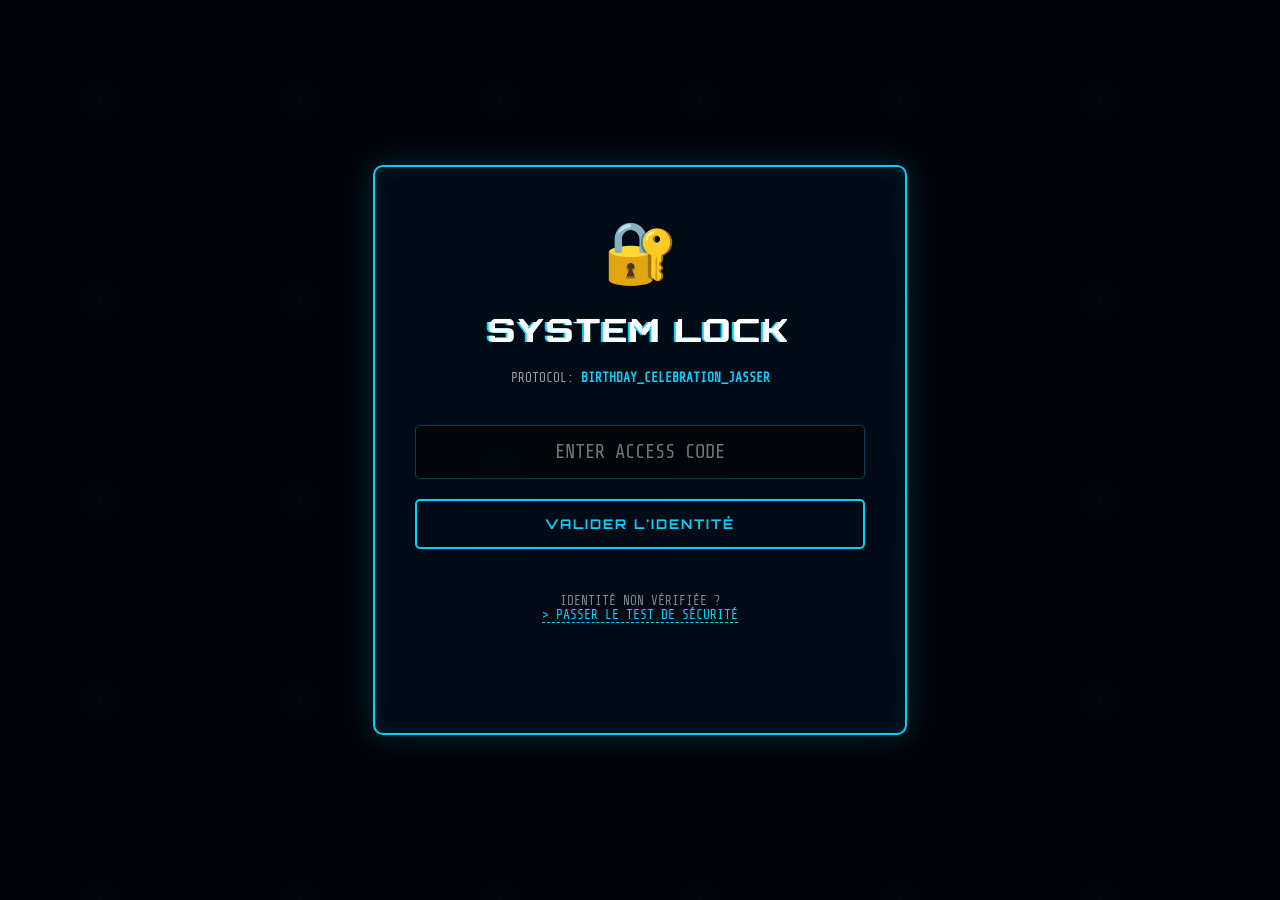
<file: index.html>
<!DOCTYPE html>
<html lang="fr">
<head>
    <meta charset="UTF-8">
    <meta name="viewport" content="width=device-width, initial-scale=1.0">
    <title>Protocol B-DAY Jasser </title>
    <link rel="stylesheet" href="style2.css">
    <link href="https://fonts.googleapis.com/css2?family=Orbitron:wght@400;700&family=Share+Tech+Mono&display=swap" rel="stylesheet">
    <link rel="icon" href="jj.jpg">
</head>
<body>
    <audio id="bg-music" loop>
    <source src="https://www.soundhelix.com/examples/mp3/SoundHelix-Song-8.mp3" type="audio/mpeg">
</audio>
    <div class="stars"></div>
    <div class="scanlines"></div>
    
    <div class="container" id="main-frame">
        <div id="lock-screen">
            <div class="cyber-icon">🔐</div>
            <h1 class="glitch" data-text="SYSTEM LOCK">SYSTEM LOCK</h1>
            <p class="subtitle">PROTOCOL: <span class="highlight">BIRTHDAY_CELEBRATION_JASSER</span></p>
            
            <div class="input-zone">
    <input type="password" id="password" placeholder="ENTER ACCESS CODE" autocomplete="off">
    
    <button class="cyber-btn" onclick="authenticate()">
        <span class="btn-text">VALIDER L'IDENTITÉ</span>
        <span class="btn-glitch"></span>
    </button>
    
    <p style="margin-top: 25px; font-size: 0.8rem; font-family: 'Share Tech Mono';">
        <span style="color: rgba(255,255,255,0.5);">IDENTITÉ NON VÉRIFIÉE ?</span><br>
        <a href="quiz.html" style="color: var(--cyan); text-decoration: none; border-bottom: 1px dashed var(--cyan); cursor: pointer; text-transform: uppercase;">
            > PASSER LE TEST DE SÉCURITÉ
        </a>
    </p>
</div>
            <p id="error-msg" class="error"></p>
        </div>

        <div id="reveal-screen" class="hidden">
            <div class="cyber-header">
                <div class="logo">B-DAY_PROTOCOL <span class="version" onclick="authenticateEasterEgg()" style="cursor:help; color:var(--cyan);">v4.0</span></div>
                <div class="clocks">
                    <div class="clock-box"><span class="label">TUN</span> <span id="tunis-time"></span></div>
                    <div class="clock-box"><span class="label">MTL</span> <span id="montreal-time"></span></div>
                </div>
            </div>
            
            <h2 class="birthday-title">HAPPY B-DAY, joujou !</h2>
            
            <div class="core-interface">
                <div class="side-panel geoloc-panel">
                    <div class="panel-header">LIEN SATELLITE</div>
                    <div class="panel-content">
                        <p>📍 ORIGINE: <span style="color:#fff;">Tunis (36.8°N, 10.2°E)</span></p>
                        <p>📡 DEST.: <span style="color:#fff;">Montréal (45.5°N, 73.6°W)</span></p>
                        <div class="map-visual">
                            <div class="line-tun-mtl"></div>
                        </div>
                        <p class="distance">DISTANCE: <span class="highlight">~7,500 KM</span></p>
                    </div>
                </div>
                
                <div class="terminal-panel">
                    <div class="panel-header">MESSAGE DÉCRYPTÉ</div>
                    <div class="panel-content">
                        <p id="typing-text"></p>
                    </div>
                </div>
                
                <div class="side-panel status-panel">
                    <div class="panel-header">SYSTEM STATUS</div>
                    <div class="panel-content">
                        <p>Connexion: <span class="status-ok">SECURE</span></p>
                        <p>Niveau d'amitié: <span class="status-max">MAX_ROOT</span></p>
                        <p>Âge détecté: <span class="highlight">18</span></p>
                    </div>
                </div>
            </div>
        </div>
    </div>
<script src="ja2.js"></script> 
</body>
</html>
</file>
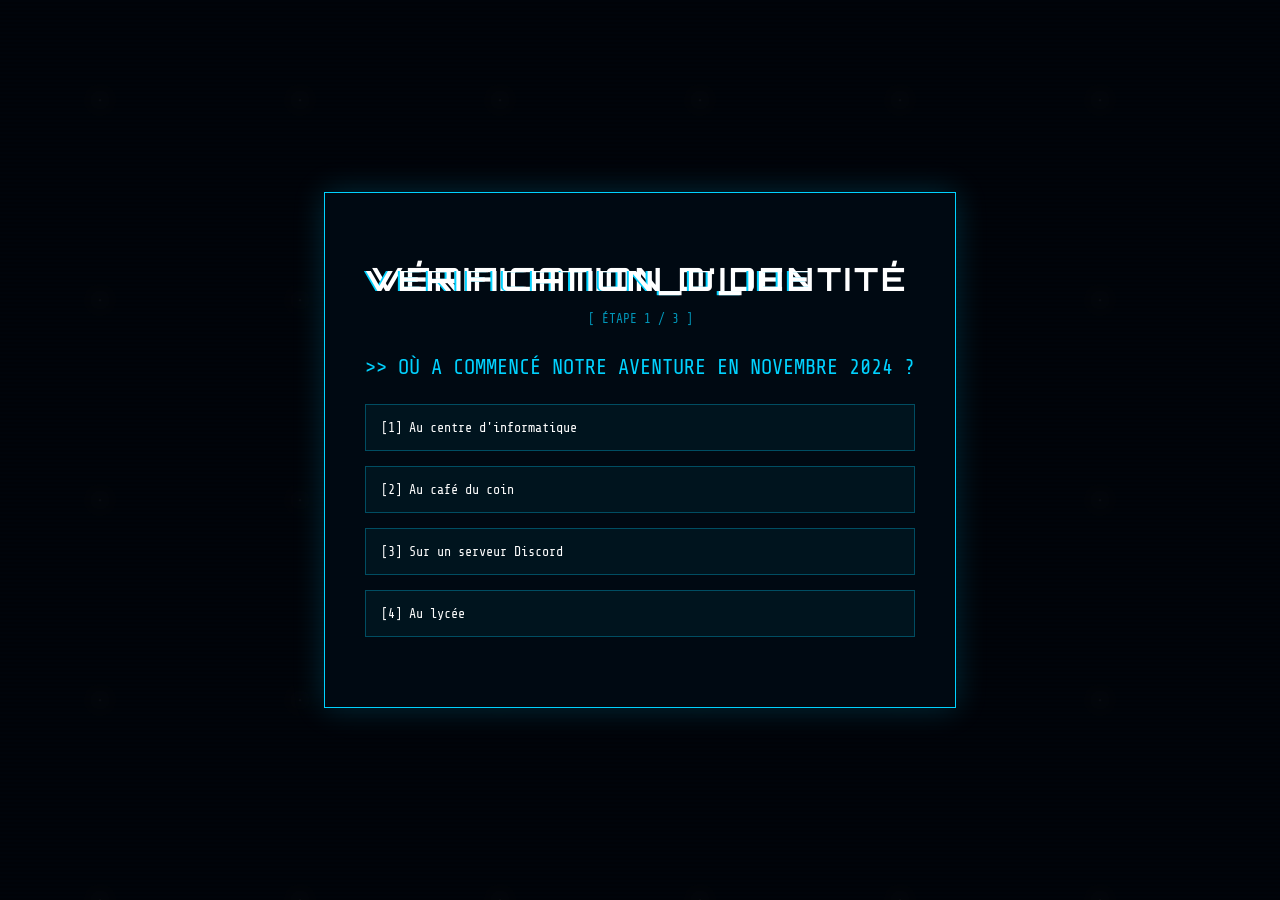
<file: quiz.html>
<!DOCTYPE html>
<html lang="fr">
<head>
    <meta charset="UTF-8">
    <meta name="viewport" content="width=device-width, initial-scale=1.0">
    <title>Identity Verification</title>
    <link rel="stylesheet" href="style2.css">
    <link href="https://fonts.googleapis.com/css2?family=Orbitron:wght@400;700&family=Share+Tech+Mono&display=swap" rel="stylesheet">
    <link rel="icon" href="">
    <style>
        .quiz-container {
            max-width: 600px;
            margin: 80px auto;
            padding: 40px;
            background: rgba(0, 10, 20, 0.95);
            border: 1px solid var(--cyan);
            box-shadow: 0 0 30px rgba(0, 210, 255, 0.2);
            text-align: center;
        }
        .question-box { margin-bottom: 30px; }
        .question-text { 
            font-family: 'Share Tech Mono'; 
            color: var(--cyan); 
            font-size: 1.3rem;
            margin-bottom: 25px;
            text-transform: uppercase;
        }
        .options-grid {
            display: grid;
            grid-template-columns: 1fr;
            gap: 15px;
        }
        .option-btn {
            background: rgba(0, 210, 255, 0.05);
            border: 1px solid rgba(0, 210, 255, 0.3);
            color: #fff;
            padding: 15px;
            font-family: 'Share Tech Mono';
            cursor: pointer;
            transition: 0.3s;
            text-align: left;
        }
        .option-btn:hover {
            background: rgba(0, 210, 255, 0.2);
            border-color: var(--cyan);
            box-shadow: 0 0 15px var(--cyan);
        }
        .success-screen { display: none; }
        .secret-code {
            font-family: 'Orbitron';
            font-size: 2rem;
            color: #00ff88;
            border: 2px dashed #00ff88;
            padding: 20px;
            margin: 20px 0;
            background: rgba(0, 255, 136, 0.05);
        }
    </style>
</head>
<body>
    <audio id="quiz-music" autoplay loop>
    <source src="https://www.soundhelix.com/examples/mp3/SoundHelix-Song-15.mp3" type="audio/mpeg">
</audio>

<script>
    // On baisse un peu le volume pour que ce soit discret
    document.getElementById('quiz-music').volume = 0.2;
</script>
    <div class="stars"></div>
    <div class="scanlines"></div>

    <div class="quiz-container">
        <div id="quiz-ui">
            <h2 class="glitch" data-text="VERIFICATION_D_IDENTITÉ" style="font-family: 'Orbitron'; margin-bottom: 10px;">VÉRIFICATION D'IDENTITÉ</h2>
            <p style="font-size: 0.8rem; color: var(--cyan); margin-bottom: 30px; opacity: 0.7;">[ ÉTAPE <span id="current-step">1</span> / 3 ]</p>
            
            <div class="question-box">
                <div class="question-text" id="question">Initialisation du protocole...</div>
                <div class="options-grid" id="options">
                    </div>
            </div>
        </div>

        <div id="success-ui" class="success-screen">
            <h2 style="font-family: 'Orbitron'; color: #00ff88;">IDENTITÉ CONFIRMÉE</h2>
            <p style="margin-top: 10px;">Accès autorisé. Notez votre code de sécurité :</p>
            <div class="secret-code">Root_BestFriends_18</div>
            <p style="font-size: 0.8rem; opacity: 0.6;">(Entrez ce code dans le terminal principal)</p>
            <br>
            <button class="cyber-btn" onclick="window.location.href='index2.html'">RETOURNER AU TERMINAL</button>
        </div>
    </div>

    <script>
        // --- CONFIGURATION FINALE DU QUIZ JASSER ---
const questions = [
    {
        q: "Où a commencé notre aventure en novembre 2024 ?",
        options: ["Au centre d'informatique", "Au café du coin", "Sur un serveur Discord", "Au lycée"],
        correct: 0 // Réponse: Au centre d'informatique
    },
    {
        q: "C'est quoi notre rêve à tous les deux en commun ?",
        options: ["Faire une photo ensemble", "Faire le tour du monde", "Acheter une voiture"],
        correct: 1 // Réponse: Faire le tour du monde
    },
    {
        q: "Est-ce que nous avons déjà une photo ensemble ?",
        options: ["Oui", "Non"],
        correct: 1 // Réponse: Non
    },
    {
        q: "Quelle est la chose que nous aimons tous les deux ?",
        options: ["Les animés", "Les voitures", "La lecture"],
        correct: 0 // Réponse: Les animés
    }
];

let step = 0; // On garde le compteur d'étape

        function displayQuestion() {
            const currentQ = questions[step];
            document.getElementById('current-step').innerText = step + 1;
            document.getElementById('question').innerText = ">> " + currentQ.q;
            
            const optionsDiv = document.getElementById('options');
            optionsDiv.innerHTML = "";
            
            currentQ.options.forEach((opt, index) => {
                const btn = document.createElement('button');
                btn.className = "option-btn";
                btn.innerText = `[${index + 1}] ${opt}`;
                btn.onclick = () => checkAnswer(index);
                optionsDiv.appendChild(btn);
            });
        }

        function checkAnswer(choice) {
            if(choice === questions[step].correct) {
                step++;
                if(step < questions.length) {
                    displayQuestion();
                } else {
                    document.getElementById('quiz-ui').style.display = 'none';
                    document.getElementById('success-ui').style.display = 'block';
                }
            } else {
                alert("ERREUR : Accès refusé. Jasser ne ferait pas cette erreur !");
                step = 0; // Recommence à zéro s'il se trompe
                displayQuestion();
            }
        }

        window.onload = displayQuestion;
    </script>
</body>
</html>
</file>
<file: style2.css>
:root {
    --bg: #00040a;
    --midnight: #001a2c;
    --cyan: #00d2ff;
    --green: #00ff88;
    --red: #ff4d4d;
    --white: #e6f1ff;
    --font-cyber: 'Orbitron', sans-serif;
    --font-mono: 'Share Tech Mono', monospace;
}

body {
    background: var(--bg);
    color: var(--white);
    font-family: var(--font-mono);
    margin: 0;
    height: 100vh;
    display: flex;
    align-items: center;
    justify-content: center;
    overflow: hidden;
}

/* EFFETS DE FOND */
.stars {
    position: fixed; width: 100%; height: 100%;
    background-image: radial-gradient(white, rgba(255,255,255,.1) 1px, transparent 20px);
    background-size: 200px 200px;
    opacity: 0.1; z-index: -2;
}
.scanlines {
    position: fixed; top: 0; left: 0; width: 100%; height: 100%;
    background: linear-gradient(rgba(18, 16, 16, 0) 50%, rgba(0, 0, 0, 0.2) 50%);
    background-size: 100% 4px; z-index: -1; pointer-events: none;
}

/* CONTENEUR PRINCIPAL */
.container {
    background: rgba(0, 26, 44, 0.4);
    backdrop-filter: blur(15px);
    border: 2px solid var(--cyan);
    border-radius: 10px;
    padding: 50px 40px;
    text-align: center;
    width: 450px;
    box-shadow: 0 0 30px rgba(0, 210, 255, 0.2), inset 0 0 20px rgba(0, 210, 255, 0.1);
    transition: all 0.8s cubic-bezier(0.19, 1, 0.22, 1);
}

/* LOGIN SCREEN */
.cyber-icon { font-size: 60px; margin-bottom: 20px; animation: pulse 2s infinite; }
.glitch { font-family: var(--font-cyber); font-size: 2rem; color: #fff; position: relative; letter-spacing: 3px; }
.glitch::before, .glitch::after { content: attr(data-text); position: absolute; top: 0; left: 0; width: 100%; height: 100%; }
.glitch::before { left: 2px; text-shadow: -2px 0 var(--red); clip: rect(44px, 450px, 56px, 0); animation: glitch-anim 5s infinite; }
.glitch::after { left: -2px; text-shadow: -2px 0 var(--cyan); clip: rect(12px, 450px, 80px, 0); animation: glitch-anim2 1s infinite; }

.subtitle { font-size: 0.8rem; color: rgba(255,255,255,0.6); margin-top: 10px; }
.highlight { color: var(--cyan); font-weight: bold; }

.input-zone { margin-top: 40px; display: flex; flex-direction: column; gap: 20px; }
input {
    background: rgba(0,0,0,0.5); border: 1px solid rgba(0, 210, 255, 0.3);
    padding: 15px; border-radius: 5px; color: var(--cyan); text-align: center;
    font-family: var(--font-mono); font-size: 1.2rem; outline: none; transition: 0.3s;
}
input:focus { border-color: var(--cyan); box-shadow: 0 0 10px var(--cyan); }

.cyber-btn {
    background: transparent; border: 2px solid var(--cyan); color: var(--cyan);
    padding: 15px; border-radius: 5px; font-family: var(--font-cyber); font-weight: 700;
    cursor: pointer; transition: 0.4s; letter-spacing: 2px;
}
.cyber-btn:hover { background: var(--cyan); color: black; box-shadow: 0 0 20px var(--cyan); }

/* REVEAL SCREEN (Interface Complète) */
#reveal-screen.hidden { display: none; }
.cyber-header { display: flex; justify-content: space-between; align-items: center; border-bottom: 1px solid var(--cyan); padding-bottom: 15px; margin-bottom: 20px; }
.logo { font-family: var(--font-cyber); color: #fff; font-size: 1.2rem; }
.version { font-size: 0.6rem; color: var(--cyan); }
.clocks { display: flex; gap: 20px; font-size: 0.8rem; color: var(--cyan); }
.clock-box { text-align: right; border-right: 2px solid var(--cyan); padding-right: 10px; }
.label { display: block; font-size: 0.6rem; opacity: 0.7; }

.birthday-title { font-family: var(--font-cyber); font-size: 2.5rem; color: var(--green); text-shadow: 0 0 15px var(--green); margin: 20px 0; }

.core-interface { display: flex; gap: 20px; }
.side-panel, .terminal-panel { background: rgba(0,0,0,0.4); border: 1px solid rgba(0, 210, 255, 0.3); border-radius: 5px; }
.panel-header { background: rgba(0, 210, 255, 0.1); color: var(--cyan); font-family: var(--font-cyber); padding: 5px 10px; font-size: 0.7rem; border-bottom: 1px solid rgba(0, 210, 255, 0.3); text-align: left; }
.panel-content { padding: 15px; text-align: left; font-size: 0.8rem; line-height: 1.5; color: rgba(255,255,255,0.7); }

.geoloc-panel { width: 250px; }
.map-visual { height: 80px; background: rgba(255,255,255,0.05); margin: 10px 0; border-radius: 3px; position: relative; overflow: hidden;}
.line-tun-mtl { position: absolute; top: 50%; left: 10%; width: 80%; height: 2px; background: var(--cyan); animation: line-flow 3s infinite; }
.distance { font-size: 0.9rem; font-weight: bold; text-align: center;}

.terminal-panel { flex-grow: 1; border-color: var(--green); }
.terminal-panel .panel-header { background: rgba(0, 255, 136, 0.1); color: var(--green); border-color: rgba(0, 255, 136, 0.3); }
#typing-text { color: var(--green); font-size: 1rem; text-shadow: 0 0 5px rgba(0, 255, 136, 0.5); }

.status-panel { width: 200px; }
.status-ok { color: var(--green); font-weight: bold; }
.status-max { color: var(--cyan); animation: blink 1s infinite; }

/* ANIMATIONS */
@keyframes pulse { 0% { opacity: 1; } 50% { opacity: 0.4; } 100% { opacity: 1; } }
@keyframes blink { 50% { opacity: 0.2; } }
@keyframes glitch-anim { 0% { clip: rect(10px, 999px, 9px, 0); } 100% { clip: rect(70px, 999px, 98px, 0); } }
@keyframes glitch-anim2 { 0% { clip: rect(30px, 999px, 80px, 0); } 100% { clip: rect(0px, 999px, 20px, 0); } }
@keyframes line-flow { 0% { left: 10%; width: 0%; opacity: 0; } 50% { left: 10%; width: 80%; opacity: 1; } 100% { left: 90%; width: 0%; opacity: 0; } }

.hidden { display: none; }
.error { color: var(--red); font-size: 0.8rem; margin-top: 15px; min-height: 20px; }
/* Style de base pour les photos holographiques */
/* Style Hologramme RÉUSSI */
/* --- SECTION HOLOGRAPHIQUE STYLEÉ (Remplace tout l'ancien ici) --- */

/* Le conteneur qui gère la position et l'animation globale */
.hologram-container {
    position: fixed;
    width: 250px; 
    height: auto;
    z-index: 9999;
    opacity: 0;
    transform: scale(0.5) translateY(50px);
    transition: all 0.7s cubic-bezier(0.175, 0.885, 0.32, 1.275);
    pointer-events: none;
}

/* L'image avec la forme découpée et le filtre bleu */
.hologram-photo {
    width: 100%;
    height: auto;
    display: block;
    /* Coupe les coins pour un style futuriste */
    clip-path: polygon(15% 0%, 85% 0%, 100% 15%, 100% 85%, 85% 100%, 15% 100%, 0% 85%, 0% 15%);
    /* Transforme la photo en bleu néon */
    filter: sepia(100%) hue-rotate(140deg) saturate(300%) brightness(1.1);
    border: 1px solid rgba(0, 210, 255, 0.6);
    background: rgba(0, 210, 255, 0.1);
}

/* La lueur néon derrière l'image */
.hologram-container::before {
    content: '';
    position: absolute;
    top: -5px; left: -5px; right: -5px; bottom: -5px;
    background: transparent;
    border: 1px solid var(--cyan);
    clip-path: polygon(15% 0%, 85% 0%, 100% 15%, 100% 85%, 85% 100%, 15% 100%, 0% 85%, 0% 15%);
    box-shadow: 0 0 25px rgba(0, 210, 255, 0.8);
    opacity: 0.5;
    z-index: -1;
}

/* Le petit texte "Data" sous la photo */
.hologram-data {
    position: absolute;
    bottom: -18px;
    left: 15px;
    font-family: 'Share Tech Mono', monospace;
    font-size: 0.65rem;
    color: var(--cyan);
    text-shadow: 0 0 5px var(--cyan);
    letter-spacing: 1px;
}

/* --- ÉTATS D'ANIMATION --- */

.hologram-container.active {
    opacity: 1;
    transform: scale(1) translateY(0);
}

.hologram-container.exit {
    opacity: 0;
    transform: scale(1.1) blur(15px);
    transition: all 0.5s ease-out;
}
/* --- EFFET DE SURVOL ACTIF --- */
/* --- LE SYSTÈME HOLOGRAPHIQUE INTERACTIF --- */
.hologram-container {
    position: fixed;
    width: 180px; /* Taille optimisée pour le cercle */
    height: auto;
    z-index: 9999;
    opacity: 0;
    transform: scale(0.5) translateY(50px);
    transition: all 0.4s cubic-bezier(0.165, 0.84, 0.44, 1);
    
    /* CRITIQUE : Permet de détecter la souris */
    pointer-events: auto !important; 
    cursor: pointer;
}

.hologram-photo {
    width: 100%;
    height: auto;
    display: block;
    clip-path: polygon(15% 0%, 85% 0%, 100% 15%, 100% 85%, 85% 100%, 15% 100%, 0% 85%, 0% 15%);
    filter: sepia(100%) hue-rotate(140deg) saturate(300%) brightness(1.1);
    border: 1px solid rgba(0, 210, 255, 0.6);
    background: rgba(0, 0, 0, 0.3);
    transition: all 0.4s ease;
}

/* --- EFFET AU SURVOL (HOVER) --- */
.hologram-container:hover {
    transform: scale(1.4) !important; /* S'agrandit nettement */
    z-index: 10001 !important; /* Passe au-dessus des autres */
    filter: brightness(1.2);
}

.hologram-container:hover .hologram-photo {
    filter: none; /* Affiche les VRAIES COULEURS de la photo */
    clip-path: none; /* Devient rectangulaire pour mieux voir vos visages */
    border: 2px solid var(--cyan);
    box-shadow: 0 0 30px var(--cyan);
}

/* --- ANIMATION DE SCINTILLEMENT (GLITCH) --- */
@keyframes holo-flicker {
    0%, 100% { opacity: 0.9; }
    5%, 15% { opacity: 1; filter: brightness(1.4); }
    10% { opacity: 0.8; filter: brightness(1); }
}

.hologram-container.active {
    opacity: 1;
    animation: holo-flicker 4s infinite;
}

.hologram-container.exit {
    opacity: 0;
    transform: scale(1.2) blur(15px) !important;
}
/* --- ANIMATION DE GLITCH --- */
@keyframes holo-glitch {
    0% { transform: translate(0,0) skewX(0deg); opacity: 0.9; }
    2% { transform: translate(3px,0) skewX(5deg); opacity: 1; }
    4% { transform: translate(-3px,0) skewX(-5deg); opacity: 0.8; }
    6% { transform: translate(0,0) skewX(0deg); opacity: 0.9; }
    /* ... longues périodes calmes ... */
    50% { transform: translate(0,0) skewX(0deg); opacity: 0.9; }
    52% { transform: translate(1px, 2px); filter: hue-rotate(90deg); }
    54% { transform: translate(0,0); filter: sepia(100%) hue-rotate(140deg); }
    100% { transform: translate(0,0) skewX(0deg); opacity: 0.9; }
}

/* Et on l'applique dans .hologram-container.active */
.hologram-container.active {
    /* ... ton code existant ... */
    animation: holo-glitch 5s infinite; /* Glitch toutes les 5 secondes */
    animation-delay: 2s; /* Pour ne pas commencer tout de suite */
}
</file>
